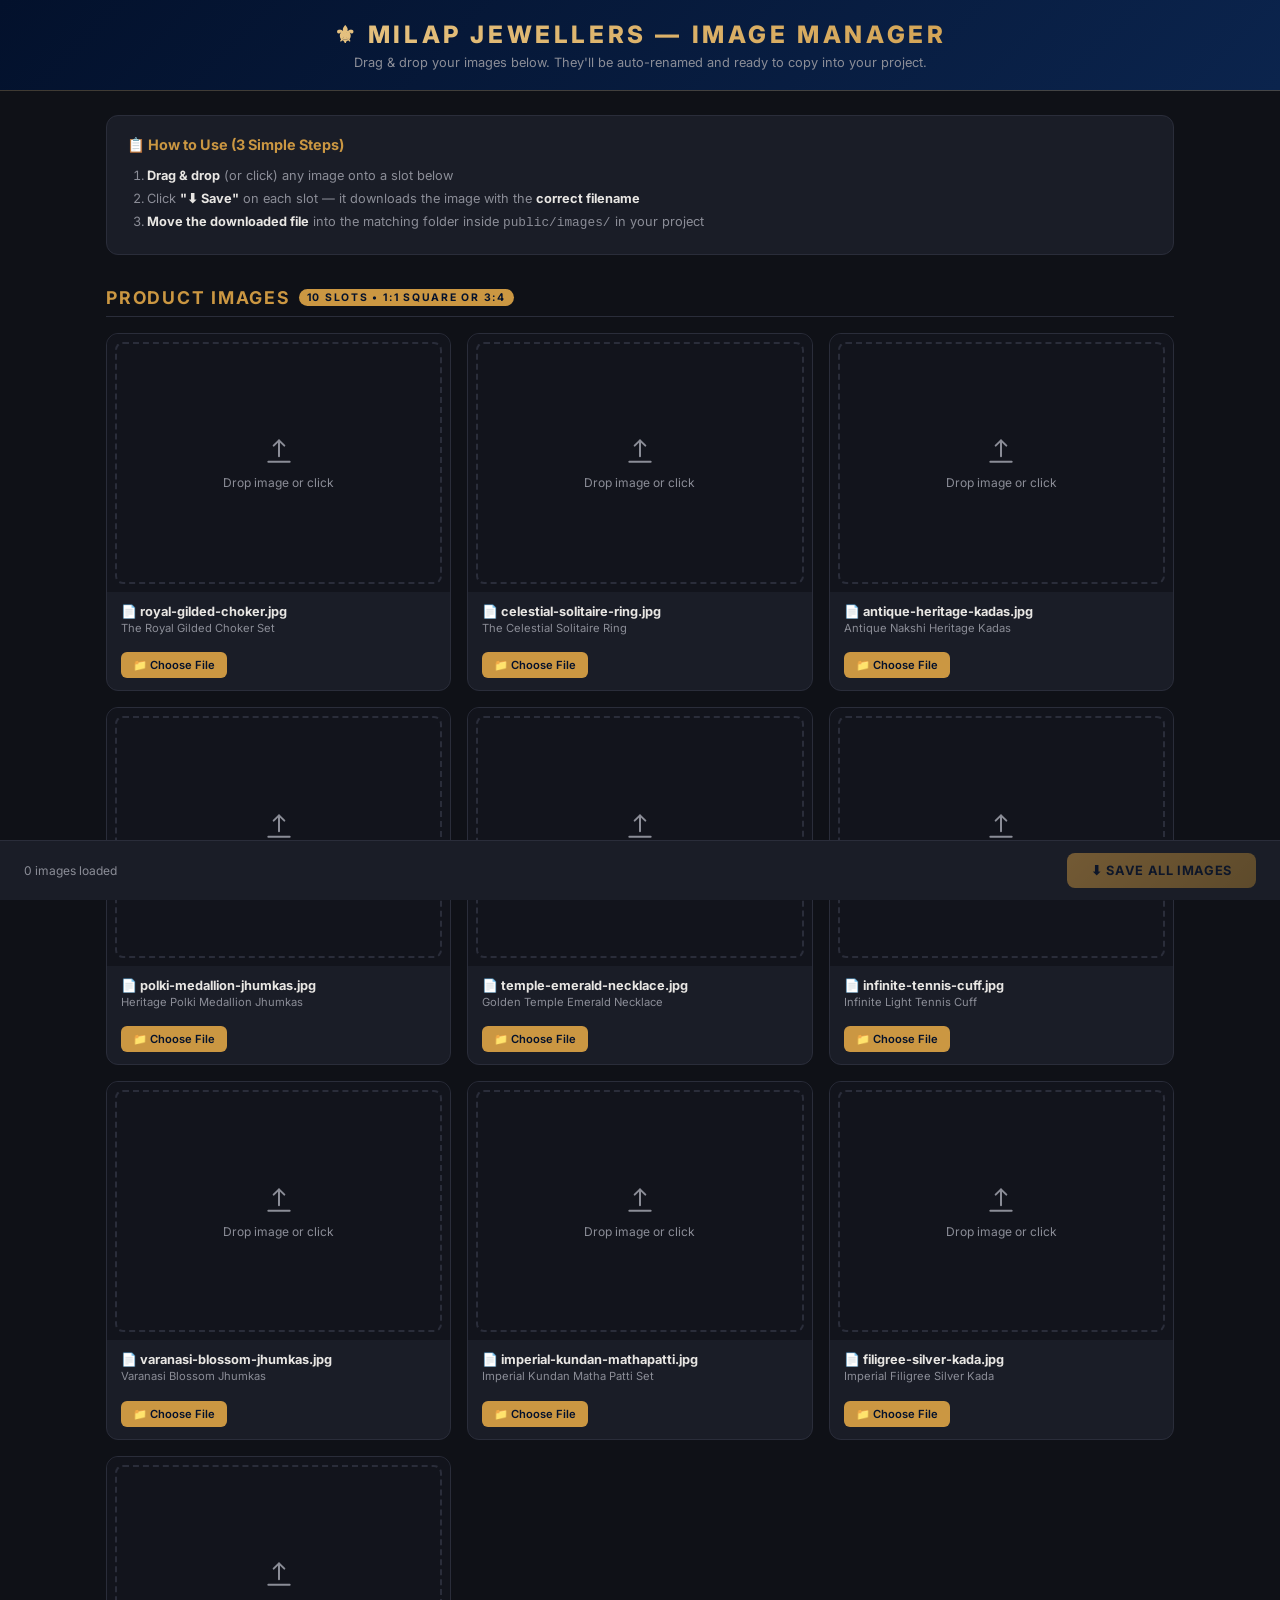
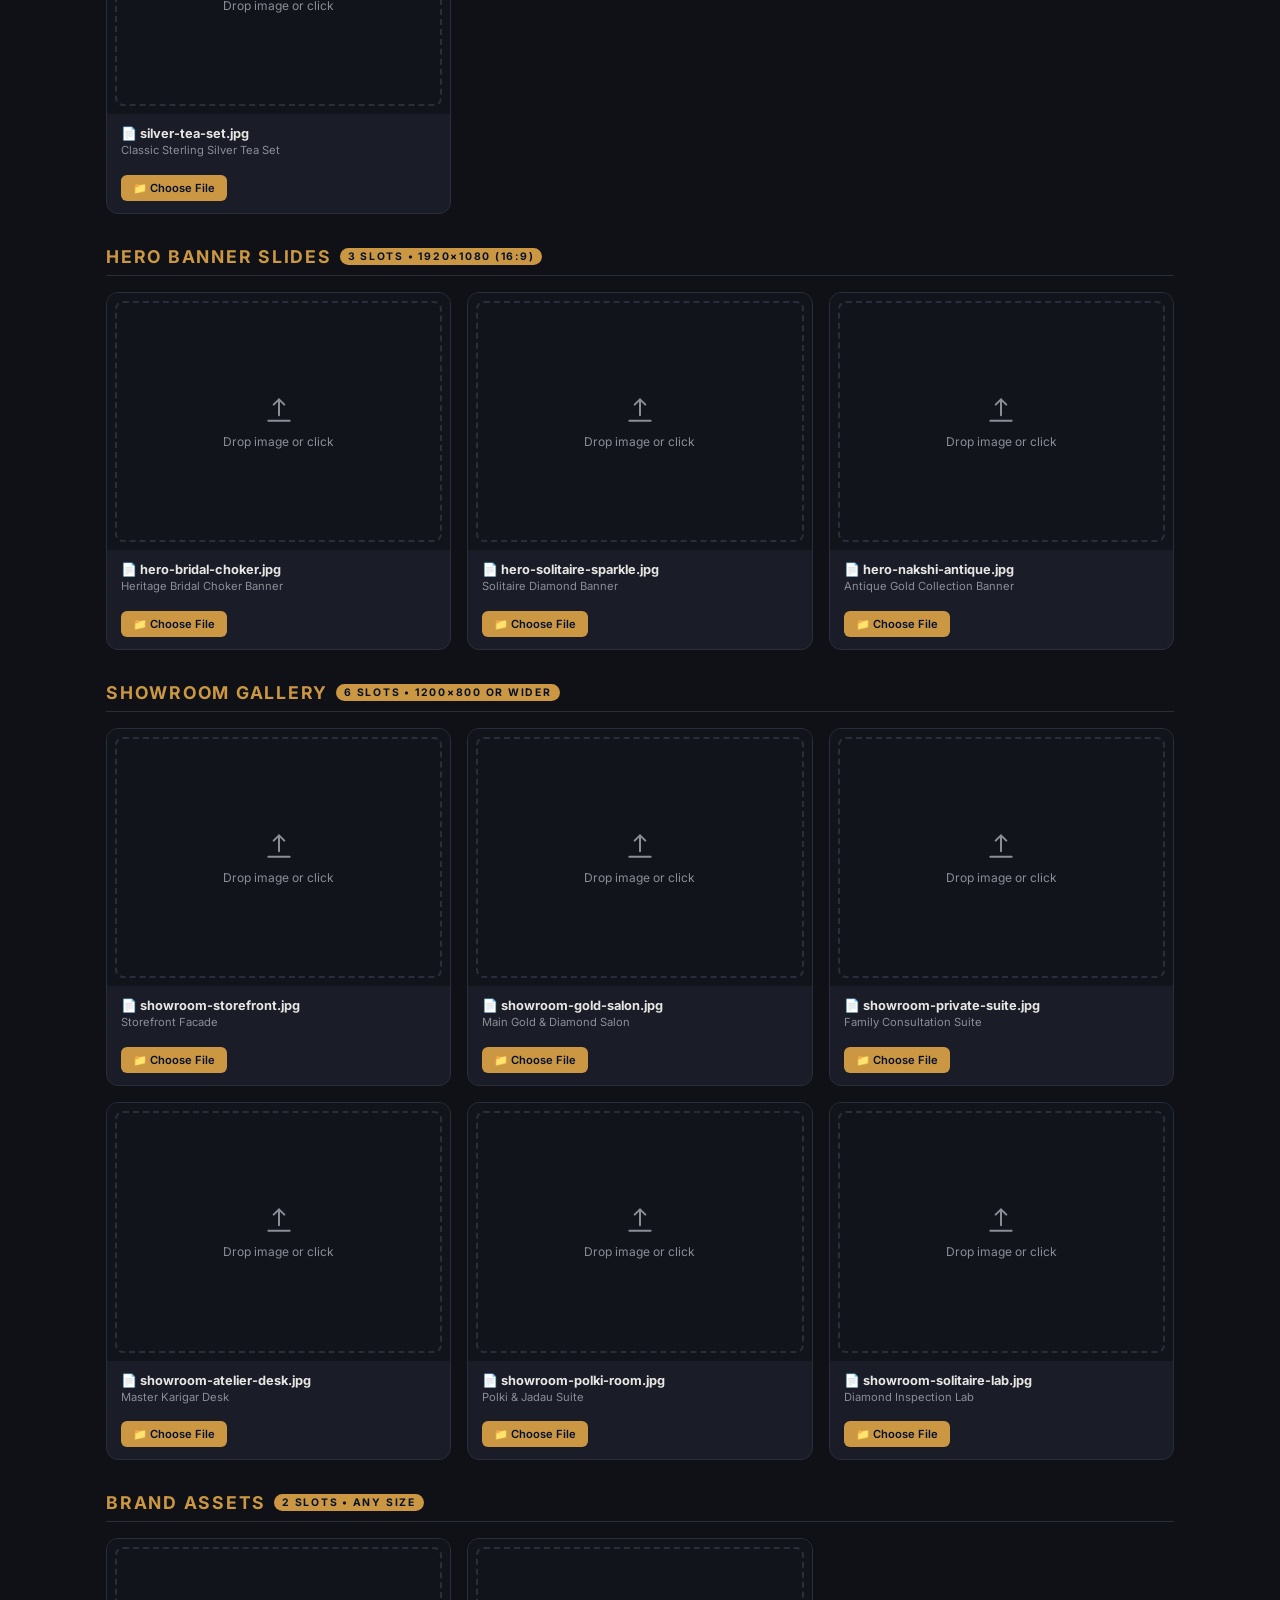
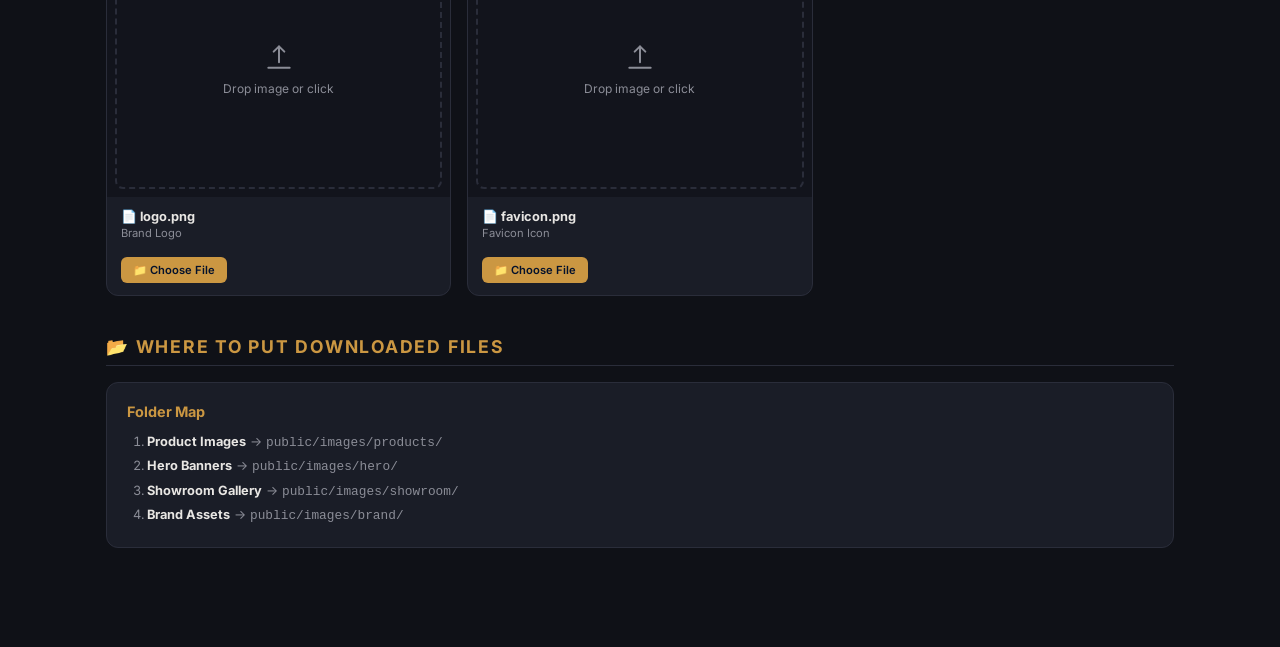
<file: image-manager.html>
<!DOCTYPE html>
<html lang="en">
<head>
<meta charset="UTF-8">
<meta name="viewport" content="width=device-width, initial-scale=1.0">
<title>Milap Jewellers - Image Manager</title>
<link href="https://fonts.googleapis.com/css2?family=Inter:wght@400;500;600;700;800&display=swap" rel="stylesheet">
<style>
  *, *::before, *::after { box-sizing: border-box; margin: 0; padding: 0; }
  
  :root {
    --gold: #cb9742;
    --gold-light: #eecf94;
    --navy: #03112c;
    --bg: #0f1117;
    --card: #1a1d27;
    --card-hover: #22252f;
    --border: #2a2d3a;
    --text: #e8e6e3;
    --text-dim: #8b8d97;
    --success: #22c55e;
    --error: #ef4444;
  }

  body {
    font-family: 'Inter', sans-serif;
    background: var(--bg);
    color: var(--text);
    min-height: 100vh;
  }

  .header {
    background: linear-gradient(135deg, var(--navy), #0b244d);
    border-bottom: 1px solid rgba(203,151,66,0.3);
    padding: 20px 24px;
    text-align: center;
  }
  .header h1 {
    font-size: 1.5rem;
    font-weight: 800;
    background: linear-gradient(90deg, var(--gold-light), var(--gold));
    -webkit-background-clip: text;
    -webkit-text-fill-color: transparent;
    letter-spacing: 0.15em;
    text-transform: uppercase;
  }
  .header p { color: var(--text-dim); font-size: 0.8rem; margin-top: 6px; }

  .container { max-width: 1100px; margin: 0 auto; padding: 24px 16px; }

  .section-title {
    font-size: 1.1rem;
    font-weight: 700;
    color: var(--gold);
    text-transform: uppercase;
    letter-spacing: 0.1em;
    margin: 32px 0 16px;
    padding-bottom: 8px;
    border-bottom: 1px solid var(--border);
    display: flex;
    align-items: center;
    gap: 8px;
  }
  .section-title .badge {
    background: var(--gold);
    color: var(--navy);
    font-size: 0.65rem;
    padding: 2px 8px;
    border-radius: 10px;
    font-weight: 700;
  }

  .grid {
    display: grid;
    grid-template-columns: repeat(auto-fill, minmax(280px, 1fr));
    gap: 16px;
  }

  .slot {
    background: var(--card);
    border: 1px solid var(--border);
    border-radius: 12px;
    overflow: hidden;
    transition: all 0.2s;
  }
  .slot:hover { border-color: var(--gold); background: var(--card-hover); }

  .slot-preview {
    position: relative;
    width: 100%;
    aspect-ratio: 4/3;
    background: #12141c;
    display: flex;
    align-items: center;
    justify-content: center;
    cursor: pointer;
    overflow: hidden;
  }
  .slot-preview.has-image { cursor: default; }
  .slot-preview img {
    width: 100%;
    height: 100%;
    object-fit: cover;
  }

  .drop-zone {
    position: absolute;
    inset: 0;
    display: flex;
    flex-direction: column;
    align-items: center;
    justify-content: center;
    gap: 8px;
    border: 2px dashed var(--border);
    border-radius: 8px;
    margin: 8px;
    transition: all 0.2s;
    cursor: pointer;
  }
  .drop-zone:hover, .drop-zone.dragover {
    border-color: var(--gold);
    background: rgba(203,151,66,0.08);
  }
  .drop-zone svg { width: 32px; height: 32px; color: var(--text-dim); }
  .drop-zone span { font-size: 0.75rem; color: var(--text-dim); }

  .slot-info { padding: 12px 14px; }
  .slot-name {
    font-size: 0.8rem;
    font-weight: 700;
    color: var(--text);
    margin-bottom: 2px;
    word-break: break-all;
  }
  .slot-desc { font-size: 0.7rem; color: var(--text-dim); line-height: 1.4; }
  .slot-size { font-size: 0.65rem; color: var(--gold); margin-top: 4px; font-weight: 600; }

  .slot-actions {
    padding: 0 14px 12px;
    display: flex;
    gap: 8px;
  }
  .btn {
    font-size: 0.7rem;
    padding: 6px 12px;
    border: none;
    border-radius: 6px;
    cursor: pointer;
    font-weight: 600;
    transition: all 0.2s;
    font-family: inherit;
  }
  .btn-upload {
    background: var(--gold);
    color: var(--navy);
  }
  .btn-upload:hover { background: var(--gold-light); }
  .btn-remove {
    background: rgba(239,68,68,0.15);
    color: var(--error);
  }
  .btn-remove:hover { background: rgba(239,68,68,0.25); }
  .btn-copy {
    background: rgba(34,197,94,0.15);
    color: var(--success);
  }
  .btn-copy:hover { background: rgba(34,197,94,0.25); }

  .status-bar {
    position: fixed;
    bottom: 0;
    left: 0;
    right: 0;
    background: var(--card);
    border-top: 1px solid var(--border);
    padding: 12px 24px;
    display: flex;
    justify-content: space-between;
    align-items: center;
    z-index: 100;
  }
  .status-text { font-size: 0.75rem; color: var(--text-dim); }
  .status-text strong { color: var(--success); }

  .btn-save-all {
    background: linear-gradient(135deg, var(--gold), #a07830);
    color: var(--navy);
    font-size: 0.8rem;
    padding: 10px 24px;
    border: none;
    border-radius: 8px;
    cursor: pointer;
    font-weight: 700;
    font-family: inherit;
    text-transform: uppercase;
    letter-spacing: 0.05em;
    transition: all 0.2s;
  }
  .btn-save-all:hover { transform: translateY(-1px); box-shadow: 0 4px 12px rgba(203,151,66,0.3); }
  .btn-save-all:disabled { opacity: 0.5; cursor: not-allowed; transform: none; }

  .toast {
    position: fixed;
    top: 20px;
    right: 20px;
    background: var(--success);
    color: white;
    padding: 12px 20px;
    border-radius: 8px;
    font-size: 0.8rem;
    font-weight: 600;
    z-index: 200;
    animation: slideIn 0.3s ease, slideOut 0.3s ease 2.5s forwards;
  }
  @keyframes slideIn { from { transform: translateX(100px); opacity: 0; } to { transform: translateX(0); opacity: 1; } }
  @keyframes slideOut { from { opacity: 1; } to { opacity: 0; } }

  .instructions {
    background: var(--card);
    border: 1px solid var(--border);
    border-radius: 12px;
    padding: 20px;
    margin-bottom: 24px;
  }
  .instructions h3 { color: var(--gold); font-size: 0.9rem; margin-bottom: 10px; }
  .instructions ol { padding-left: 20px; }
  .instructions li { font-size: 0.8rem; color: var(--text-dim); line-height: 1.8; }
  .instructions li strong { color: var(--text); }

  .pad-bottom { padding-bottom: 80px; }
</style>
</head>
<body>

<div class="header">
  <h1>⚜ Milap Jewellers — Image Manager</h1>
  <p>Drag & drop your images below. They'll be auto-renamed and ready to copy into your project.</p>
</div>

<div class="container pad-bottom">
  
  <div class="instructions">
    <h3>📋 How to Use (3 Simple Steps)</h3>
    <ol>
      <li><strong>Drag & drop</strong> (or click) any image onto a slot below</li>
      <li>Click <strong>"⬇ Save"</strong> on each slot — it downloads the image with the <strong>correct filename</strong></li>
      <li><strong>Move the downloaded file</strong> into the matching folder inside <code>public/images/</code> in your project</li>
    </ol>
  </div>

  <div id="app"></div>
</div>

<div class="status-bar">
  <span class="status-text" id="status">0 images loaded</span>
  <button class="btn-save-all" id="saveAllBtn" disabled onclick="saveAll()">⬇ Save All Images</button>
</div>

<script>
const IMAGE_SLOTS = {
  "Product Images": {
    folder: "public/images/products",
    recommended: "1:1 Square or 3:4",
    items: [
      { file: "royal-gilded-choker.jpg", label: "The Royal Gilded Choker Set" },
      { file: "celestial-solitaire-ring.jpg", label: "The Celestial Solitaire Ring" },
      { file: "antique-heritage-kadas.jpg", label: "Antique Nakshi Heritage Kadas" },
      { file: "polki-medallion-jhumkas.jpg", label: "Heritage Polki Medallion Jhumkas" },
      { file: "temple-emerald-necklace.jpg", label: "Golden Temple Emerald Necklace" },
      { file: "infinite-tennis-cuff.jpg", label: "Infinite Light Tennis Cuff" },
      { file: "varanasi-blossom-jhumkas.jpg", label: "Varanasi Blossom Jhumkas" },
      { file: "imperial-kundan-mathapatti.jpg", label: "Imperial Kundan Matha Patti Set" },
      { file: "filigree-silver-kada.jpg", label: "Imperial Filigree Silver Kada" },
      { file: "silver-tea-set.jpg", label: "Classic Sterling Silver Tea Set" },
    ]
  },
  "Hero Banner Slides": {
    folder: "public/images/hero",
    recommended: "1920×1080 (16:9)",
    items: [
      { file: "hero-bridal-choker.jpg", label: "Heritage Bridal Choker Banner" },
      { file: "hero-solitaire-sparkle.jpg", label: "Solitaire Diamond Banner" },
      { file: "hero-nakshi-antique.jpg", label: "Antique Gold Collection Banner" },
    ]
  },
  "Showroom Gallery": {
    folder: "public/images/showroom",
    recommended: "1200×800 or wider",
    items: [
      { file: "showroom-storefront.jpg", label: "Storefront Facade" },
      { file: "showroom-gold-salon.jpg", label: "Main Gold & Diamond Salon" },
      { file: "showroom-private-suite.jpg", label: "Family Consultation Suite" },
      { file: "showroom-atelier-desk.jpg", label: "Master Karigar Desk" },
      { file: "showroom-polki-room.jpg", label: "Polki & Jadau Suite" },
      { file: "showroom-solitaire-lab.jpg", label: "Diamond Inspection Lab" },
    ]
  },
  "Brand Assets": {
    folder: "public/images/brand",
    recommended: "Any size",
    items: [
      { file: "logo.png", label: "Brand Logo" },
      { file: "favicon.png", label: "Favicon Icon" },
    ]
  }
};

// Store uploaded image data
const uploadedImages = {};
let totalUploaded = 0;

function updateStatus() {
  totalUploaded = Object.keys(uploadedImages).length;
  document.getElementById('status').innerHTML = `<strong>${totalUploaded}</strong> image${totalUploaded !== 1 ? 's' : ''} loaded`;
  document.getElementById('saveAllBtn').disabled = totalUploaded === 0;
}

function showToast(msg) {
  const t = document.createElement('div');
  t.className = 'toast';
  t.textContent = msg;
  document.body.appendChild(t);
  setTimeout(() => t.remove(), 3000);
}

function handleFile(file, slotKey) {
  if (!file || !file.type.startsWith('image/')) return;
  const reader = new FileReader();
  reader.onload = (e) => {
    uploadedImages[slotKey] = { data: e.target.result, name: file.name, size: file.size };
    renderSlot(slotKey);
    updateStatus();
  };
  reader.readAsDataURL(file);
}

function removeImage(slotKey) {
  delete uploadedImages[slotKey];
  renderSlot(slotKey);
  updateStatus();
}

function saveImage(slotKey, targetFilename) {
  const img = uploadedImages[slotKey];
  if (!img) return;
  const a = document.createElement('a');
  a.href = img.data;
  a.download = targetFilename;
  document.body.appendChild(a);
  a.click();
  a.remove();
  showToast(`✓ Saved as "${targetFilename}"`);
}

function saveAll() {
  let count = 0;
  for (const [key, img] of Object.entries(uploadedImages)) {
    const targetFile = key.split('||')[1];
    setTimeout(() => saveImage(key, targetFile), count * 400);
    count++;
  }
  showToast(`Downloading ${count} images...`);
}

function getSlotEl(key) {
  return document.querySelector(`[data-slot="${CSS.escape(key)}"]`);
}

function renderSlot(slotKey) {
  const el = getSlotEl(slotKey);
  if (!el) return;
  const img = uploadedImages[slotKey];
  const targetFile = slotKey.split('||')[1];
  const preview = el.querySelector('.slot-preview');
  const actions = el.querySelector('.slot-actions');

  if (img) {
    preview.innerHTML = `<img src="${img.data}" alt="${targetFile}">`;
    preview.classList.add('has-image');
    const sizeKB = (img.size / 1024).toFixed(1);
    el.querySelector('.slot-size').textContent = `✓ Loaded (${sizeKB} KB) → will save as "${targetFile}"`;
    el.querySelector('.slot-size').style.color = '#22c55e';
    actions.innerHTML = `
      <button class="btn btn-upload" onclick="saveImage('${slotKey}','${targetFile}')">⬇ Save</button>
      <button class="btn btn-remove" onclick="removeImage('${slotKey}')">✕ Remove</button>
    `;
  } else {
    preview.classList.remove('has-image');
    preview.innerHTML = `
      <div class="drop-zone" onclick="this.querySelector('input').click()"
           ondragover="event.preventDefault();this.classList.add('dragover')"
           ondragleave="this.classList.remove('dragover')"
           ondrop="event.preventDefault();this.classList.remove('dragover');handleFile(event.dataTransfer.files[0],'${slotKey}')">
        <svg xmlns="http://www.w3.org/2000/svg" fill="none" viewBox="0 0 24 24" stroke="currentColor" stroke-width="1.5"><path stroke-linecap="round" stroke-linejoin="round" d="M12 16V4m0 0l-4 4m4-4l4 4M4 20h16"/></svg>
        <span>Drop image or click</span>
        <input type="file" accept="image/*" style="display:none" onchange="handleFile(this.files[0],'${slotKey}')">
      </div>`;
    el.querySelector('.slot-size').textContent = '';
    el.querySelector('.slot-size').style.color = '';
    actions.innerHTML = `<button class="btn btn-upload" onclick="getSlotEl('${slotKey}').querySelector('input[type=file]').click()">📁 Choose File</button>`;
  }
}

function render() {
  const app = document.getElementById('app');
  let html = '';

  for (const [section, data] of Object.entries(IMAGE_SLOTS)) {
    html += `<div class="section-title">${section} <span class="badge">${data.items.length} slots • ${data.recommended}</span></div>`;
    html += `<div class="grid">`;
    
    for (const item of data.items) {
      const key = `${section}||${item.file}`;
      html += `
        <div class="slot" data-slot="${key}">
          <div class="slot-preview">
            <div class="drop-zone" onclick="this.querySelector('input').click()"
                 ondragover="event.preventDefault();this.classList.add('dragover')"
                 ondragleave="this.classList.remove('dragover')"
                 ondrop="event.preventDefault();this.classList.remove('dragover');handleFile(event.dataTransfer.files[0],'${key}')">
              <svg xmlns="http://www.w3.org/2000/svg" fill="none" viewBox="0 0 24 24" stroke="currentColor" stroke-width="1.5"><path stroke-linecap="round" stroke-linejoin="round" d="M12 16V4m0 0l-4 4m4-4l4 4M4 20h16"/></svg>
              <span>Drop image or click</span>
              <input type="file" accept="image/*" style="display:none" onchange="handleFile(this.files[0],'${key}')">
            </div>
          </div>
          <div class="slot-info">
            <div class="slot-name">📄 ${item.file}</div>
            <div class="slot-desc">${item.label}</div>
            <div class="slot-size"></div>
          </div>
          <div class="slot-actions">
            <button class="btn btn-upload" onclick="getSlotEl('${key}').querySelector('input[type=file]').click()">📁 Choose File</button>
          </div>
        </div>`;
    }
    html += `</div>`;
  }

  html += `<div class="section-title" style="margin-top:40px">📂 Where to put downloaded files</div>
    <div class="instructions">
      <h3>Folder Map</h3>
      <ol>
        <li><strong>Product Images</strong> → <code>public/images/products/</code></li>
        <li><strong>Hero Banners</strong> → <code>public/images/hero/</code></li>
        <li><strong>Showroom Gallery</strong> → <code>public/images/showroom/</code></li>
        <li><strong>Brand Assets</strong> → <code>public/images/brand/</code></li>
      </ol>
    </div>`;

  app.innerHTML = html;
}

render();
</script>
</body>
</html>
</file>
